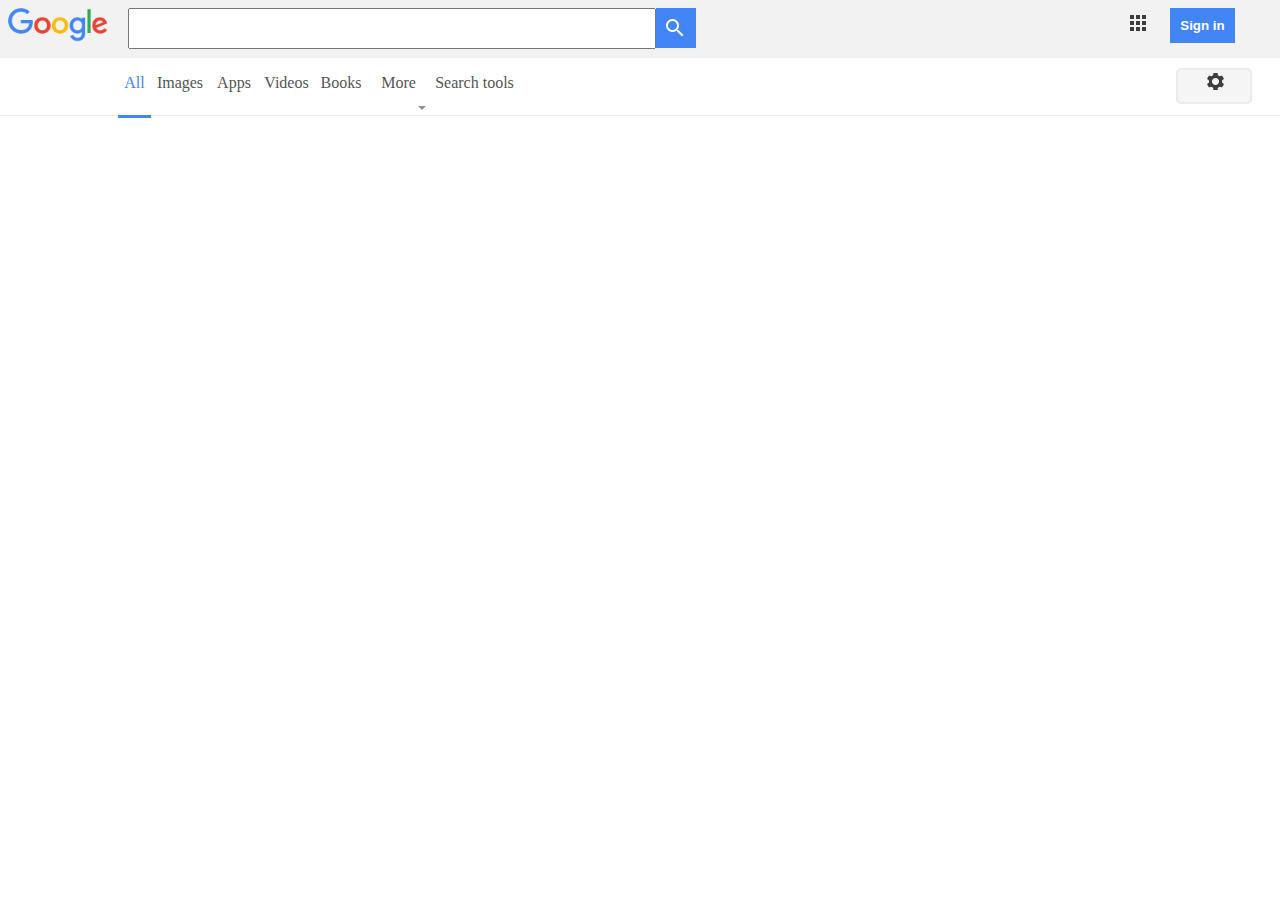
<file: resultsearch.html>
<!DOCTYPE html>
<html lang="en">
<head>
	<link rel="stylesheet" type="text/css" href="styles/main.css">
	<meta charset="UTF-8">
	<title>Results Page</title>
	<script>
  (function() {
    var cx = '';
    var gcse = document.createElement('script');
    gcse.type = 'text/javascript';
    gcse.async = true;
     gcse.src = (document.location.protocol == 'https:' ? 'https:' : 'http:') +
        '//www.google.com/cse/cse.js?cx=' + cx;
    var s = document.getElementsByTagName('script')[0];
    s.parentNode.insertBefore(gcse, s);
  })();
</script>
</head>

<body>
	<div class="results_header">
		<div class="r_logo"><img src="images/googlelogo_color_272x92dp.png"/></div>
		<div class="r_searchbox">
		<!-- <input type="text" name="rsearchbox"> -->
		<form id="cse-search-box" action="resultsearch.html">
						<input id="search" name="q" type="text" autocomplete="off" value="" dir="ltr" spellcheck="false">
		
			 
		</div>

		<div class="r_search_button"><button type="submit" value=""/ class="r_btn"></div>
		</form>
		<div class="r_sign_in"><button type="button" class="r_button"> Sign in</div>
		<div class="r_apps"></div>
	</div>	

	<div class="r_body">
		<div class="tab_content">
			<div class="tab_all"><p><a href="#" class="r_tab_links">All</a><p></div>	
			<div class="tab_images"><p><a href="#" class="r_tab_links">Images</a></p></div>
			<div class="tab_apps"><p><a href="#" class="r_tab_links">Apps</a></p></div>
			<div class="tab_videos"><p><a href="#" class="r_tab_links">Videos</a></p></div>
			<div class="tab_books"><p><a href="#" class="r_tab_links">Books</a></p></div>
			<div class="tab_more"><p><a href="#" class="r_tab_links">More <span class="r_d_arrow"></span></a></p>
			</div>
			<div class="tab_search_tools"><p><a href="#" class="r_tab_links">Search tools</a></p></div>
			<div class="settings"><button type="button"></button></div>
		</div>

		

	</div>
<gcse:searchresults-only></gcse:searchresults-only>




</body>
</html>
</file>
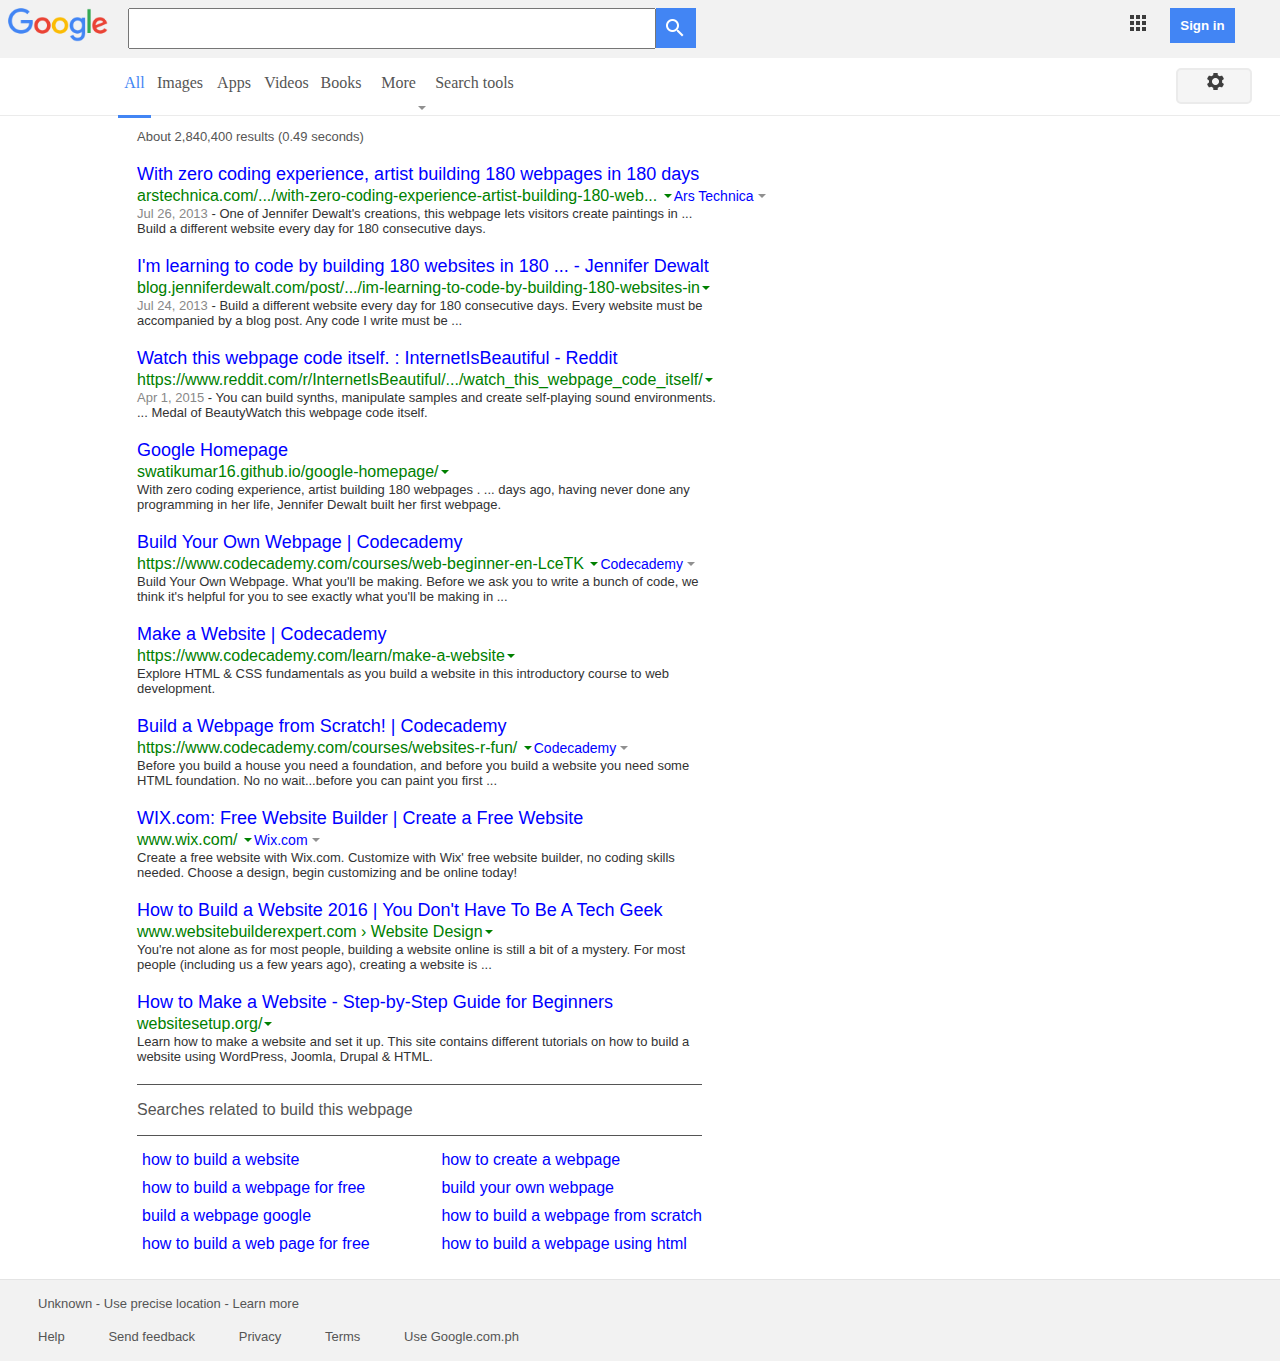
<file: resultspage.html>
<!DOCTYPE html>
<html lang="en">
<head>
	<link rel="stylesheet" type="text/css" href="styles/main.css">
	<meta charset="UTF-8">
	<title>Results Page</title>

</head>
<body>
	<div class="results_header">
		<div class="r_logo"><img src="images/googlelogo_color_272x92dp.png"/></div>
		<div class="r_searchbox">
		<!-- <input type="text" name="rsearchbox"> -->
		<form id="cse-search-box" action="resultspage.html">
						<input id="search" name="q" type="text" autocomplete="off" value="" dir="ltr" spellcheck="false">
		
			 
		</div>

		<div class="r_search_button"><button type="submit" value=""/ class="r_btn"></div>
		</form>
		<div class="r_sign_in"><button type="button" class="r_button"> Sign in</div>
		<div class="r_apps"></div>
	</div>	

	<div class="r_body">
		<div class="tab_content">
			<div class="tab_all"><p><a href="#" class="r_tab_links">All</a><p></div>	
			<div class="tab_images"><p><a href="#" class="r_tab_links">Images</a></p></div>
			<div class="tab_apps"><p><a href="#" class="r_tab_links">Apps</a></p></div>
			<div class="tab_videos"><p><a href="#" class="r_tab_links">Videos</a></p></div>
			<div class="tab_books"><p><a href="#" class="r_tab_links">Books</a></p></div>
			<div class="tab_more"><p><a href="#" class="r_tab_links">More <span class="r_d_arrow"></span></a></p>
			</div>
			<div class="tab_search_tools"><p><a href="#" class="r_tab_links">Search tools</a></p></div>
			<div class="settings"><button type="button"></button></div>
		</div>

		

	</div>
	
	<div class="r_lower_body">
		<div class="r_bar"><p>About 2,840,400 results (0.49 seconds)</p></div>
		<div class="r_content">
			<div id="search_results">
				<div class="content_1">
					<a href="#">With zero coding experience, artist building 180 webpages in 180 days</a>
					<div class="content_1 address">arstechnica.com/.../with-zero-coding-experience-artist-building-180-web...
					<a href="#"><span class="grn_arrow"></span></a>
					<a href="#" class="author"><span class="spc">Ars Technica</span><span class="gry_arrow"></span></a>
					<p><span>Jul 26, 2013</span> - One of Jennifer Dewalt's creations, this webpage lets visitors create paintings in ...</p>
					<p>Build a different website every day for 180 consecutive days.</p>
					</div>
				
				</div>

				<div class="content_1">
					<a href="#">I'm learning to code by building 180 websites in 180 ... - Jennifer Dewalt</a>

					<div class="content_1 address">blog.jenniferdewalt.com/post/.../im-learning-to-code-by-building-180-websites-in
					<a href="#"><span class="grn_arrow"></span></a>
					<a href="#" class="author"></a>
					<p><span>Jul 24, 2013</span> - Build a different website every day for 180 consecutive days. Every website must be </p>
					<p>accompanied by a blog post. Any code I write must be ...</p>
					</div>
				</div>

				<div class="content_1">
					<a href="#">Watch this webpage code itself. : InternetIsBeautiful - Reddit </a>
					<div class="content_1 address">
					https://www.reddit.com/r/InternetIsBeautiful/.../watch_this_webpage_code_itself/
					<a href="#"><span class="grn_arrow"></span></a>
					<a href="#" class="author"></a>
					<p><span>Apr 1, 2015 </span>- You can build synths, manipulate samples and create self-playing sound environments. </p>
					<p>... Medal of BeautyWatch this webpage code itself.</p>
					</div>
				</div>
				
				<div class="content_1">
					<a href="#">Google Homepage</a>
					<div class="content_1 address">
					swatikumar16.github.io/google-homepage/
					<a href="#"><span class="grn_arrow"></span></a>
					<a href="#" class="author"></a>
					<p><span> </span> With zero coding experience, artist building 180 webpages . ... days ago, having never done any </p>
					<p> programming in her life, Jennifer Dewalt built her first webpage.</p>
					</div>
				</div>


				<div class="content_1">
					<a href="#">Build Your Own Webpage | Codecademy</a>
					<div class="content_1 address">
					https://www.codecademy.com/courses/web-beginner-en-LceTK
					<a href="#"><span class="grn_arrow"></span></a>
					<a href="#" class="author"><span class="spc">Codecademy</span><span class="gry_arrow"></span></a></a>
					<p><span> </span>Build Your Own Webpage. What you'll be making. Before we ask you to write a bunch of code, we </p>
					<p> think it's helpful for you to see exactly what you'll be making in ...</p>
					</div>
				</div>

				<div class="content_1">
					<a href="#">Make a Website | Codecademy </a>
					<div class="content_1 address">
					https://www.codecademy.com/learn/make-a-website
					<a href="#"><span class="grn_arrow"></span></a>
					<a href="#" class="author"></a>
					<p><span> </span>Explore HTML & CSS fundamentals as you build a website in this introductory course to web </p>
					<p>development. </p>
					</div>
				</div>

				<div class="content_1">
					<a href="#">Build a Webpage from Scratch! | Codecademy</a>
					<div class="content_1 address">
					https://www.codecademy.com/courses/websites-r-fun/
					<a href="#"><span class="grn_arrow"></span></a>
					<a href="#" class="author"><span class="spc">Codecademy</span><span class="gry_arrow"></span></a></a>
					<p><span> </span> Before you build a house you need a foundation, and before you build a website you need some </p>
					<p> HTML foundation. No no wait...before you can paint you first ...</p>
					</div>
				</div>

				<div class="content_1">
					<a href="#"> WIX.com: Free Website Builder | Create a Free Website</a>
					<div class="content_1 address">
					www.wix.com/
					<a href="#"><span class="grn_arrow"></span></a>
					<a href="#" class="author"><span class="spc">Wix.com</span><span class="gry_arrow"></span></a></a>
					<p><span> </span>Create a free website with Wix.com. Customize with Wix' free website builder, no coding skills  </p>
					<p> needed. Choose a design, begin customizing and be online today!</p>
					</div>
				</div>

				<div class="content_1">
					<a href="#"> How to Build a Website 2016 | You Don't Have To Be A Tech Geek</a>
					<div class="content_1 address">
					www.websitebuilderexpert.com › Website Design
					<a href="#"><span class="grn_arrow"></span></a>
					<a href="#" class="author"></a>
					<p><span> </span>You're not alone as for most people, building a website online is still a bit of a mystery. For most  </p>
					<p> people (including us a few years ago), creating a website is ...</p>
					</div>
				</div>

				<div class="content_1">
					<a href="#"> How to Make a Website - Step-by-Step Guide for Beginners</a>
					<div class="content_1 address">
					websitesetup.org/
					<a href="#"><span class="grn_arrow"></span></a>
					<a href="#" class="author"></a>
					<p><span> </span>Learn how to make a website and set it up. This site contains different tutorials on how to build a  </p>
					<p> website using WordPress, Joomla, Drupal & HTML.</p>
					</div>
				</div>

				
			</div>
		</div>
	</div>

	
	<div class="related_search_body">
		<p>Searches related to build this webpage</p>
		<div class="s_ul_1">
		<ul class="l_1">
			<li class="s_related"><a href="#">how to build a website</a></li>
			<li class="s_related"><a href="#">how to build a webpage for free</a></li>
			<li class="s_related"><a href="#">build a webpage google</a></li>
			<li class="s_related"><a href="#">how to build a web page for free</a></li>
		</ul>
		</div>

		<div class="s_ul_2">
		<ul class="l_2">
			<li class="s_related"><a href="#">how to create a webpage</a></li>
			<li class="s_related"><a href="#">build your own webpage</a></li>
			<li class="s_related"><a href="#">how to build a webpage from scratch</a></li>
			<li class="s_related"><a href="#">how to build a webpage using html</a></li>
		</ul>
		</div>

	</div>

	<div class="lower_navbar">
		
	</div>

	<div class="r_footer">
		<div class="r_gps">
			<ul class="r_ul_gps">
				<li class="gps_list">Unknown -</li>
				<li class="gps_list"><a href="#">Use precise location </a>-</li>
				<li class="gps_list"><a href="#">Learn more</a></li>
			</ul>
		</div>

		<div class="footer_content">
			<ul class="f_content">
				<li class="f_list"><a href="#">Help</a></li>
				<li class="f_list"><a href="#">Send feedback</a></li>
				<li class="f_list"><a href="#">Privacy</a></li>
				<li class="f_list"><a href="#">Terms</a></li>
				<li class="f_list"><a href="#">Use Google.com.ph</a></li>
			</ul>
		</div>
	</div>


<!--
<script>
  (function() {
    var cx = '';
    var gcse = document.createElement('script');
    gcse.type = 'text/javascript';
    gcse.async = true;
     gcse.src = (document.location.protocol == 'https:' ? 'https:' : 'http:') +
        '//www.google.com/cse/cse.js?cx=' + cx;
    var s = document.getElementsByTagName('script')[0];
    s.parentNode.insertBefore(gcse, s);
  })();
</script>
	//doesn't work, no <gcse:searchresults-only>
--> 
</body>
</html>
</file>
<file: styles/main.css>
div#homepage{
	position: absolute;
	
	top: 0;
	left: 0;
	width: 100%;
	min-height: 100%;
	margin: 0 auto;

}

.header{
	width: 100%;
	padding-top: 20px;
	position: absolute;
	
	
	

}


.header_content{
	font-size: 13px;
	margin-left: 80%;
	display: inline-block;
	font-family: arial, sans-serif;
	min-height: 30px;
	padding-left: 20px;

}

.header_content a{
	margin-right: 10px;
	color: 111;
	text-decoration: none;
}

.header_content a input[type="button"]{
	background-color: #4285f4;
	font-weight: bold;
	color: #fff;
	outline: none;
	border-style: none;
	padding: 5px 10px;
	cursor: default;

}

.img_g{
	margin-bottom: -10px;
	height: 30px;
	width: 30px;
	display: inline-block;
	background-image: url("https://ssl.gstatic.com/gb/images/i1_1967ca6a.png");
	background-position: -132px -38px;
	background-size: 528px 68px;

}

.img_g:hover{
	opacity: .75;
}




.space{
	padding-top: 110px;
	
	position: relative;	
	
	
	

}

.logo{
	background-color:
	padding-top: 109px;
	margin-left: 450px;
	margin-top: 50px;
	margin-right: 400px;
	align: center;
}

p.country{
	margin-left: 345px;
	margin-top: -25px;
	color: blue;
	position: absolute;
}

.search_box{
	background-color:
	margin-top: 1px;
	padding-top: 24px;
	
}

.search_box input[type="text"]{
	width: 550px;
	height: 35px;
	border: 1px solid #d9d9d9;

}

.search_box input[type="text"]:hover{
	border: 1px solid blue;
}

.divider{
	width: 10px;
	height: auto;
	display: inline-block;
}

.search_buttons{
	min-height: 50px;
	
	margin-top: 30px;
	margin-left: 10px;
	padding-top: 5px;
}

.search_buttons input[type="submit"]{
	font-family: arial, sans-serif;
	font-size: 13px;
	font-weight: bold;
	background-color: Transparent;
	border-style: none;
	color: #757575;
	padding: 10px 16px;
	min-width: 54px;
	margin-top: 1px;
	margin-left: 2px;
}

.search_buttons input[type="submit"]:hover{

	border: 1px solid #c6c6c6;
	
	box-shadow: 0 1px 1px rgba(0,0,0,0.1);
	color: 222;
}

.search_buttons input[type="submit"]:focus{
	border: 1px solid blue;
	outline: none;
}

.other_languages{
	margin-left: 110px;
}

.language{
	margin-left: ;
	margin-top: 40px;
	display: inline-flex;
}

a.language{
	color: blue;
	text-decoration: none;

}

a.language:hover{
	text-decoration: underline;
}

.footer{
	background-color: #f2f2f2;;
	border-top: 1px solid #e4e4e4;
	line-height: 40px;
	position: absolute;
	width: 100%;
	
	bottom: 0;
}

.left_side a, .right_side a{
	text-decoration: none;
	color: grey;
}

.left_side{
	float: left;
	margin-left: 30px;
	word-spacing: 30px;
}

.right_side{
	float: right;
	margin-right: 30px;
	word-spacing: 30px;
}

.left_side a:hover, .right_side a:hover{
	text-decoration: underline
}

/*  resultspage.html css part */

.results_header{
	background-color: #f2f2f2;
	height: 60px;
	margin: -10px -10px 0 -10px;
	min-width: 1200px;
	font-family: arial, sans-serif;
	
}

.r_logo img{
	float: left;
	margin: 10px 20px 0 10px;
	width: 100px;

}

.r_searchbox input[type="text"]{
	float: left;
	margin-top: 10px;
	width: 520px;
	height: 35px;
}


.r_search_button{
	margin-top: 10px;
	float: left;
	background-color: #4285f4;
	height: 40px;
	width: 40px;
}
.r_btn{
	cursor: pointer;
	background: url(../images/nav_logo242.png) no-repeat -107px -55px;
	margin-top: 8px;
	margin-left: 7px;
	padding: 10px 10px 10px 10px;
	background-color: transparent;
	border-style: none;
	width: 24px;
	height: 24px;

}

.r_apps{
	background: url(../images/i1_1967ca6a.png) no-repeat -135px -43px;
	opacity: .75;
	float:right;
	margin-top: 15px;
	margin-right: 10px;
	width: 24px;
	height: 24px;
}

.r_sign_in{
	margin-top: 10px;
	margin-right: 50px;
	margin-left: 10px;
	float: right;
	
	height: 30px;
	width: 62px;
}

.r_sign_in .r_button{
	cursor: pointer;
	border-style: none;
	height: 35px;
	width: 65px;
	background-color: #4285f4;
	color: #fff;
	font-weight: bold;
}

.r_body{
	border-bottom: 1px solid #ebebeb;
	color: #555;
	text-align: center;
	min-width: 1080px;
	height: 57px;
	margin-left: -10px;
	margin-right: -10px;
}

.r_body a{
	text-decoration: none;
	color: #555;
}

.r_body .r_tab_links:hover{
	
	color: #111;
}


.tab_all{
	border-bottom: 3px solid #4285f4;
	float: left;
	height: 57px;
	margin-left: 120px;
	width: 33px;
}

.tab_all .r_tab_links{
	
	color: #4285f4;
	
}

.tab_all .r_tab_links:hover{
	color: #111;	
}

.tab_images{
	float: left;
	height: 57px;
	width: 58px;
}

.tab_apps{
	float: left;

	height: 57px;
	width: 50px;
}

.tab_videos{
	float: left;

	height: 57px;
	width: 55px;
}

.tab_books{
	float: left;

	height: 57px;
	width: 54px;
}

.tab_more{
	float: left;
	
	height: 57px;
	width: 61px;
}

.r_d_arrow{
	top: 12%;
	margin-left: 2px;
	margin-top: -2px;
	border-color: #909090 transparent;
	border-width: 4px 4px 0 4px !important;
	width: 0;
	height: 0;
	border-style: solid;
	float: left;
	position: absolute;
}

.tab_search_tools{
	float: left;
	
	height: 57px;
	width: 91px;
}

.settings{
	background-color: #f5f5f5;
	float: right;
	margin-top: 10px;
	margin-right: 30px;
	border: 2px solid #ebebeb;
	border-radius: 5px;
	width: 72px;
}

.settings button[type="button"]{
	background:url(../images/nav_logo242.png);
	background-position: -40px -256px;
	border-style: none;
	margin-top: 0px;
	margin-bottom: -5px;
	margin-left: 10px;
	width: 28px;
	height: 29px;
	opacity: .75;
}

.r_lower_body{
	font-family: arial, sans-serif;
	margin-left: 129px;	

}

#search_results a:link{
	color: blue;
	text-decoration: none;
	font-size: large;
}

#search_results a:active{
	color: pink;
}

#search_results a:hover{
	text-decoration:underline;
}

.content_1{
	margin-top: 20px;
	margin-bottom: 20px;
}

#search_results .address{
	margin-top: 0;
	color: green;
	padding: 0;
		
		
	
}

#search_results p{
	margin: 0;
	color: #333;
	font-size: small;
}

#search_results p span{
	color: #888;
}

.grn_arrow{
	border-width: 4px 4px 0 4px !important;
	border-style: solid;
	border-color: green transparent;
	margin-left: 2px;
	margin-top: 9px;
	position: absolute;
	float: left;
	width: 0;
	height: 0;
	display: inline;

}

.author {
	margin-left: 12px;
	color: #777;
	font-size: 14px;
}

.author:hover{
	color: #111;
}
.author .spc{
	font-size: 14px;
}

.gry_arrow{
	border-width: 4px 4px 0 4px !important;
	border-style: solid;
	border-color: #909090 transparent;
	margin-left: 4px;
	margin-top: 9px;
	position: absolute;
	float: left;
	width: 0;
	height: 0;
	display: inline;
}

.gry_arrow:hover{
	border-color: #111 transparent;
}




.r_bar{
	font-size: small;
	color: #555;

}

.r_content{
	
}





.related_search_body{
	border-top: 1px solid #555;
	border-bottom: 1px solid #555;
	font-family: arial, sans-serif;
	font-size: medium;
	margin-left: 129px;
	color: #555;
	width: 565px;
}



.s_ul_1{
	float: left;
	margin-left: -35px;
	
}

.s_ul_2{

	float: right;
	
}

.related_search_body ul{
	display: inline-block;
	list-style-type: none;
	float: left;

}




.s_related{
	margin-bottom: 10px;
}

.s_related a:link{
	text-decoration: none;
	color: blue;
	
}



.s_related a:hover{
	text-decoration: underline;
}



.lower_navbar{
	margin-left: 129px;
}








.r_footer{
	clear: both;
	position: relative;
	margin-bottom: -5px;
	bottom: 0;
	background-color: #f2f2f2;
	border-top: 1px solid #e4e4e4;
	font-family: arial, sans-serif;
	min-width: 1080px;
	height: 80px;
	left: -10px;
	margin-right: -20px;
	font-size: small;
	color: #555;
	padding-top: 1px;

	line-height: 20px
}


.r_footer li{
	display: inline;
	list-style: none;
}

.r_footer a{

	text-decoration: none;
	color: #555;

}

.r_footer a:hover{
	color: #111;
}

.f_list{
	margin-right: 40px;
}

.gsc-results-close-btn-visible{
	opacity: 0;
}

.gsc-results-wrapper-visible{
	opacity: 1;
}



.gcsc-branding { display: none;}

.gsc-above-wrapper-area { border: none !important;}


.gs-visibleUrl { 
		font-size: 14px; 
		color: #006621 !important; /* The links in the search results */
} 

.gsc-results-wrapper-overlay{
	overflow: none;
	box-shadow: none;
	top: 0;
}
</file>
